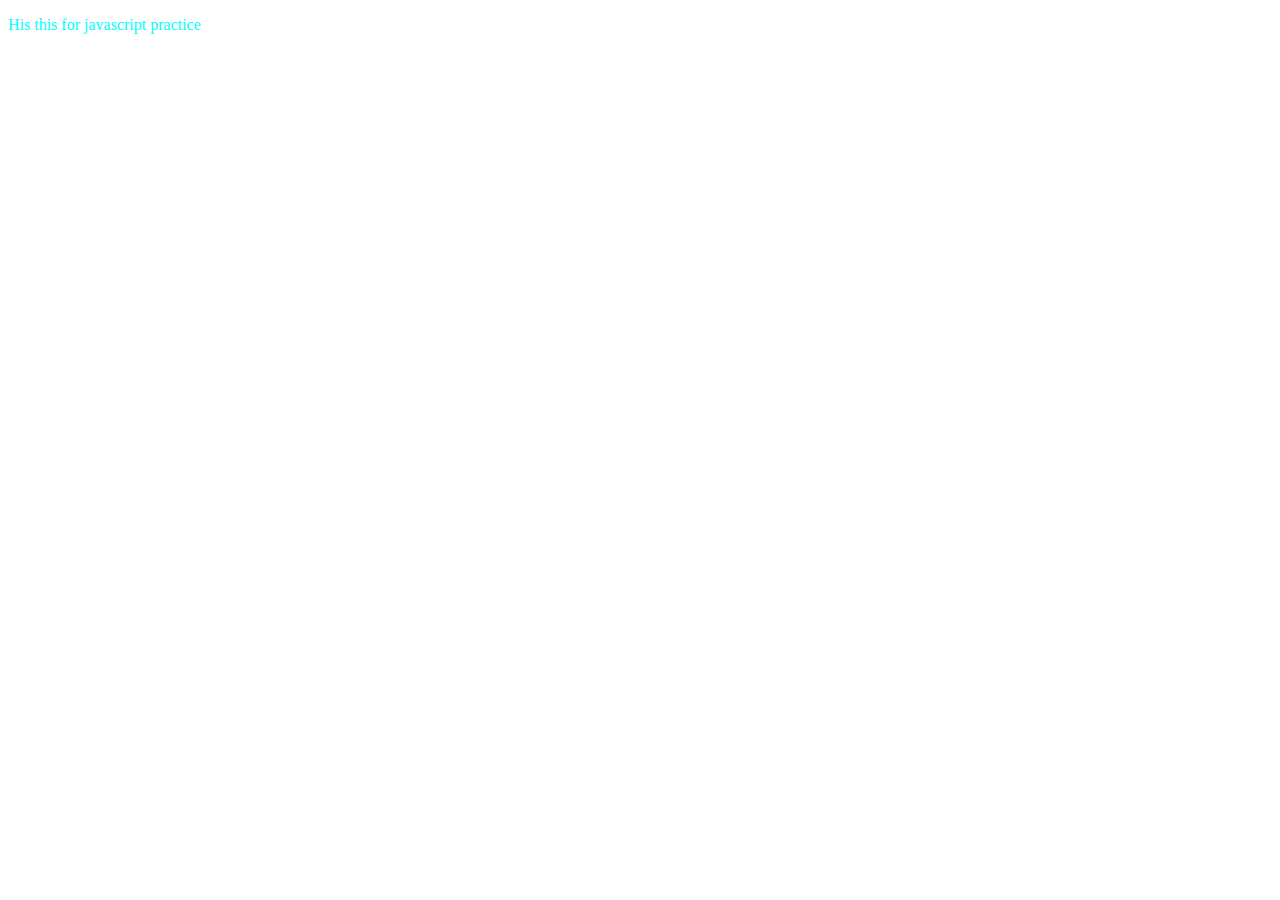
<file: jsWithBabbar/index.html>
<!DOCTYPE html>
<html lang="en">
<head>
    <meta charset="UTF-8">
    <meta http-equiv="X-UA-Compatible" content="ie=edge">
    <meta name="viewport" content="width=device-width, initial-scale=1.0">
    <title>Document</title>
    <style>
        p{
            color: aqua;
        }
    </style>
</head>
<body>
    <p>His this for javascript practice</p>
    <script src="index.js">
    </script>
</body>
</html>
</file>
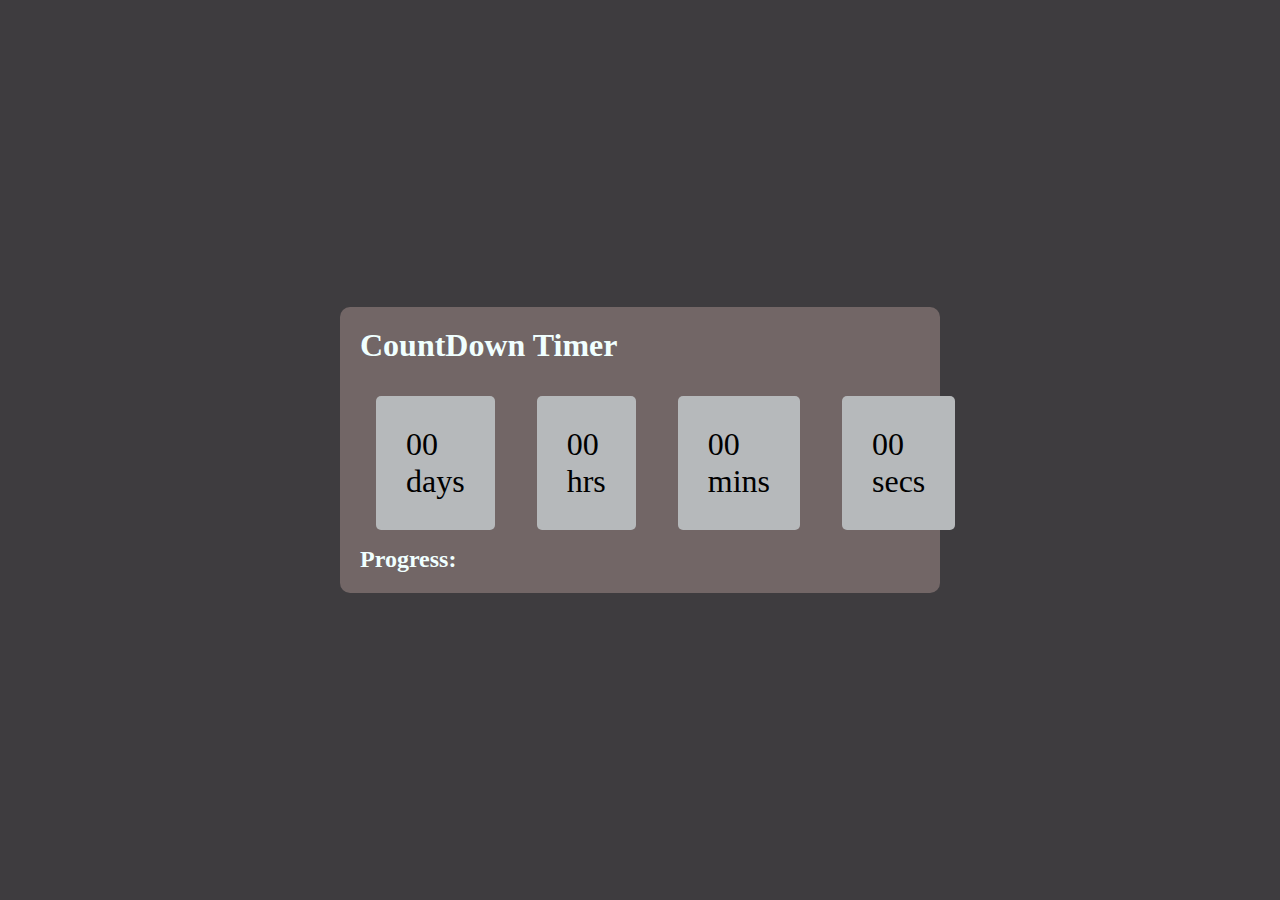
<file: jsWithBabbar/countDownTImer/index.html>
<!DOCTYPE html>
<html lang="en">
<head>
    <meta charset="UTF-8">
    <meta name="viewport" content="width=device-width, initial-scale=1.0">
    <title>CountDown Timer</title>
    <link rel="stylesheet" href="style.css">
</head>
<body>

    <div class="container">
        <h1>CountDown Timer</h1>
        <div id="countdown">
            <div>
                <span id="days">00 </span>
                days
            </div>
            <div>
                <span id="hours">00 </span>
                hrs
            </div>
            <div>
                <span id="minutes">00 </span>
                mins
            </div>
            <div>
                <span id="seconds">00 </span>
                secs
            </div>
        </div>
        <h2>Progress:</h2>
        <div class="progress-container">
            <div id="progress-bar"></div>
        </div>
    </div>
    <script src="script.js"></script>
</body>
</html>
</file>
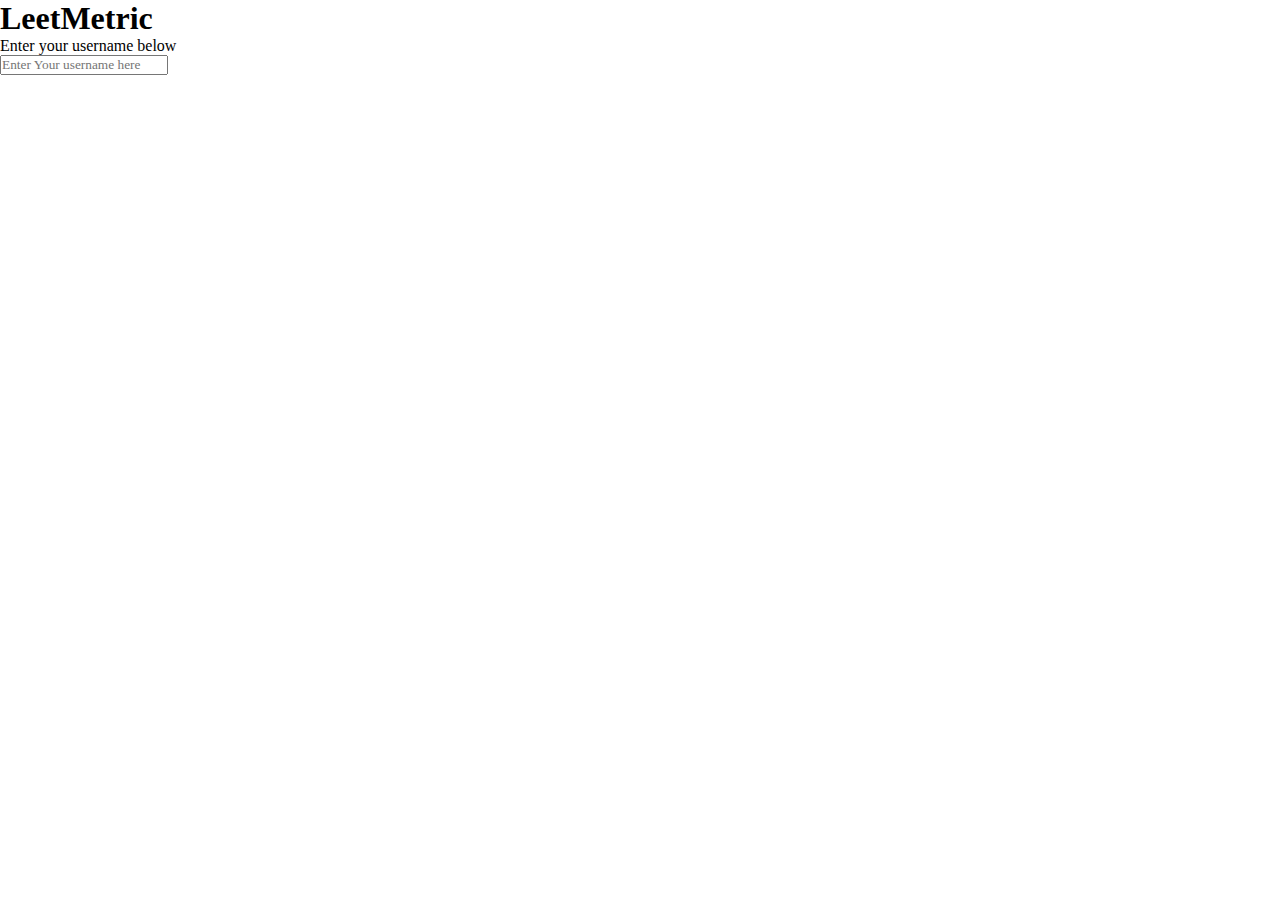
<file: jsWithBabbar/leetCodeMatricsApp/index.html>
<!DOCTYPE html>
<html lang="en">
<head>
    <meta charset="UTF-8">
    <meta http-equiv="X-UA-Compatible" content="ie=edge">
    <meta name="viewport" content="width=device-width, initial-scale=1.0">
    <title>Leet Metric</title>
    <link rel="stylesheet" href="style.css">
</head>
<body>
    <h1>LeetMetric</h1>
    <div class="user-container">
        <p>Enter your username below</p>
        <div class="user-input-container">
            <input type="text" placeholder="Enter Your username here" id="user-input">
            
        </div>
    </div>
    <div class="status-container">

    </div>

    <script src="script.js"></script>
</body>
</html>
</file>
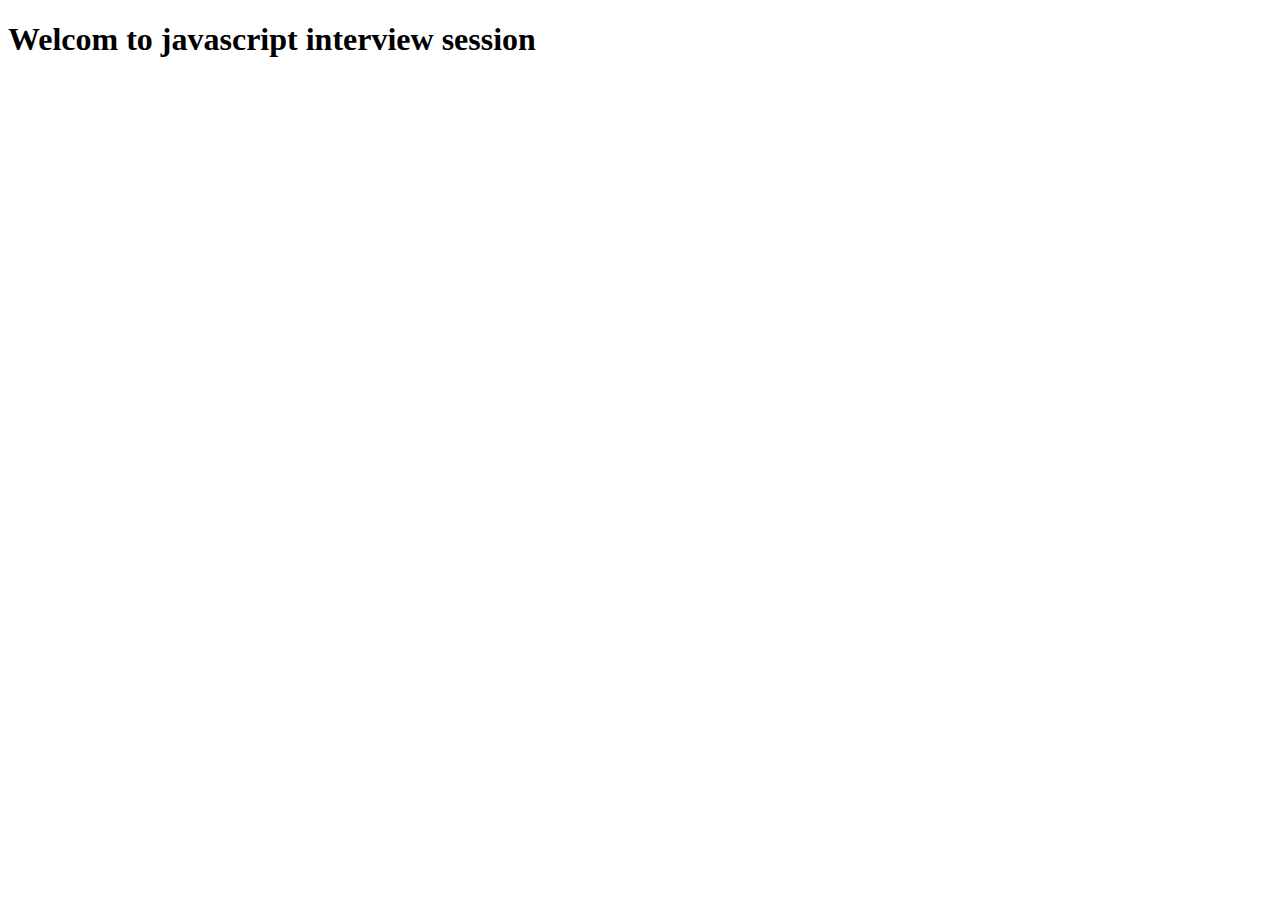
<file: interview.html>
<!DOCTYPE html>
<html lang="en">
<head>
    <meta charset="UTF-8">
    <meta http-equiv="X-UA-Compatible" content="IE=edge">
    <meta name="viewport" content="width=device-width, initial-scale=1.0">
    <title>javascript interview prepration</title>
</head>
<body>
    <h1>Welcom to javascript interview session</h1>
    <script src="interview.js"></script>
</body>
</html>
</file>
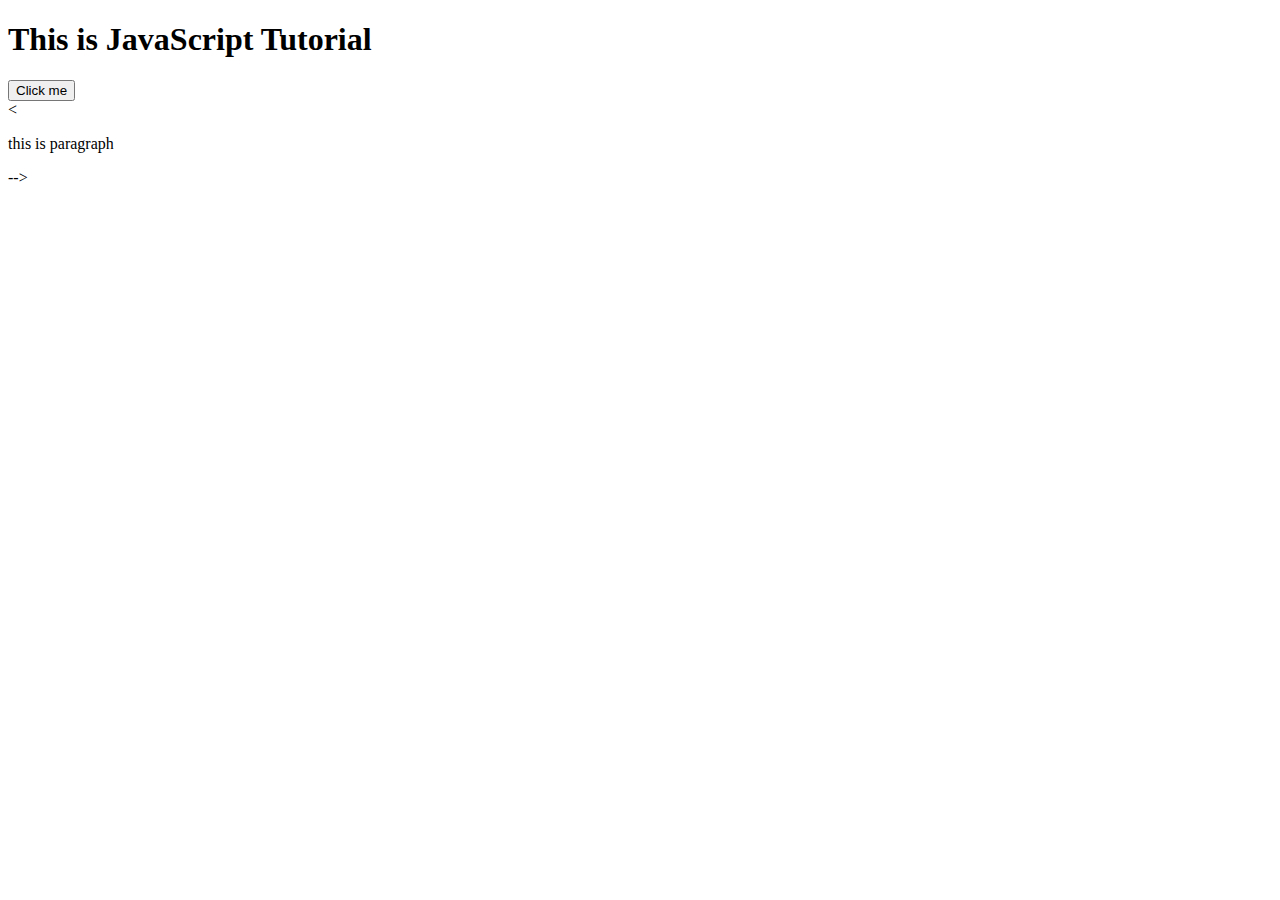
<file: main.html>
<!DOCTYPE html>
<html lang="en">

<head>
    <meta charset="UTF-8">
    <meta http-equiv="X-UA-Compatible" content="IE=edge">
    <meta name="viewport" content="width=device-width, initial-scale=1.0">
    <title>JavaScript Tutorial</title>
</head>

<body>
    <h1>This is JavaScript Tutorial</h1>
    <div id="firstcontainer" class="container">
        <button id="click">Click me</button>
    </div>
    <<div class="container">
        <p>this is paragraph</p>
        </div>
        <script src="index.js"></script> -->
        <script src="variables.js"></script>
        <script src="opreator.js"></script>
        <script src="functions.js"></script>
        <script src="conditional.js"></script>
        <script src="loop.js"></script>
        <script src="arraymethod.js"></script>
        <script src="stringmethod.js"></script>
</body>

</html>
</file>
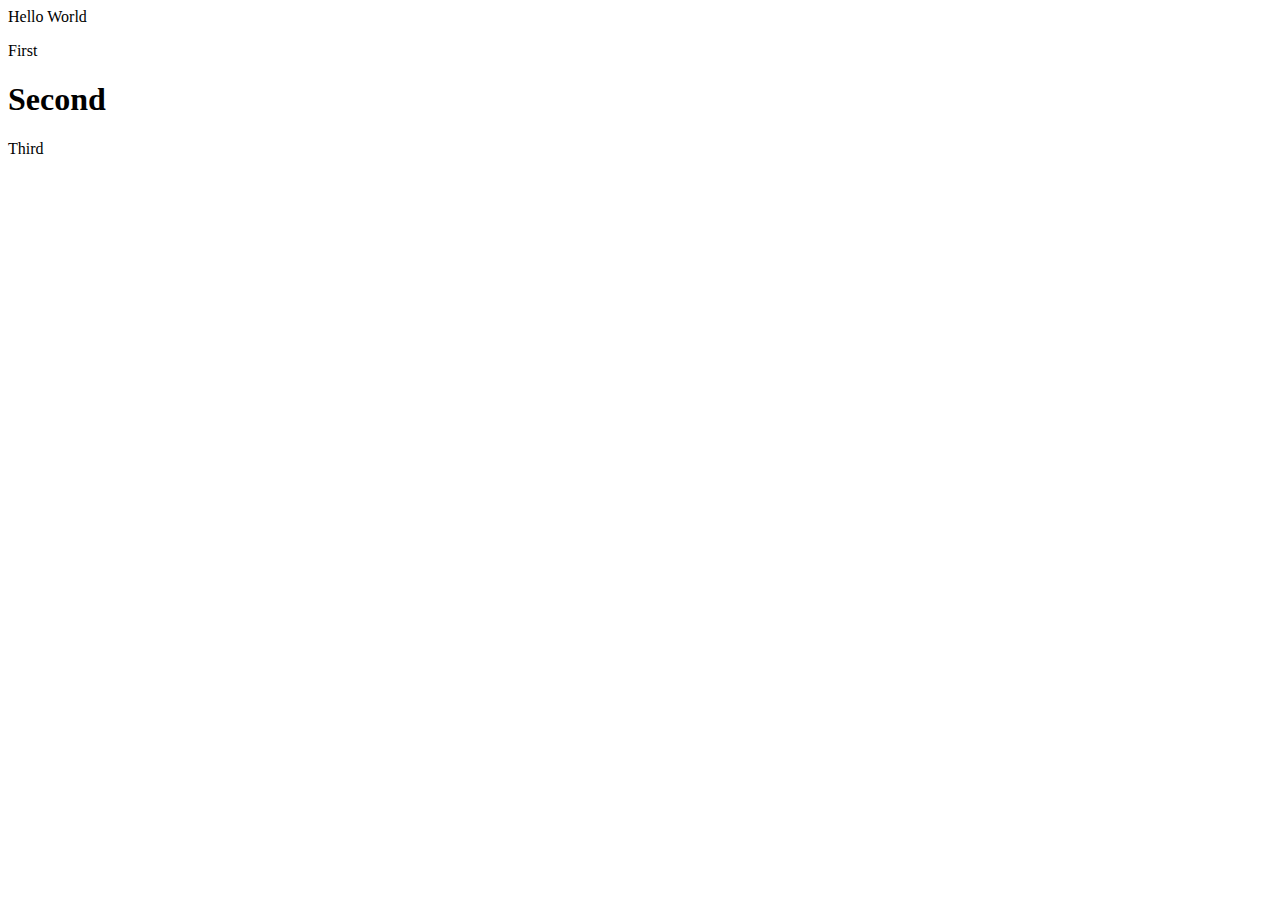
<file: jsWithBabbar/DOM.html>
<!DOCTYPE html>
<html lang="en">
<head>
    <meta charset="UTF-8">
    <meta name="viewport" content="width=device-width, initial-scale=1.0">
    <title>Working With DOM</title>
</head>
<body>
    <!-- <div id="paragraph"> Paragraph
    <p id="fpara" class="textMatter">First Paragraph</p>
                    <p id="spara" class="textMatter">Second Paragraph</p>
    <p id="tpara" class="textMatter">Third Paragraph</p>
    <p id="fopara" class="textMatter" style="display: none;">Forth Paragraph</p>
    <button>
        <P>inside button</P>
    </button>
    </div>

    <h1 id="fheading" class="textMatter">First Heading</h1>


    <script>
        let contain = document.getElementById("paragraph")
        console.log(contain.innerHTML)
        console.log(contain.outerHTML)
        console.log(contain.innerText)
        console.log(contain.textContent)
        
    </script> -->
    <!-- <div class="fdiv">
        this is First
        <span>
            Text
        </span>
        <p>This is my Second Para</p>
    </div> -->
    <div>
        Hello World
        <div class="myDiv">
            <p id="fpara">First</p>
            <h1>Second</h1>
            <p>Third</p>
        </div>
    </div>
<!-- 
    <script>
        let myDiv = document.querySelector('.myDiv');
        let myElement = document.createElement("h2")
        myElement.textContent = "Second Heading";
        // myDiv.insertAdjacentElement("beforebegin", myElement);
        // myDiv.insertAdjacentElement("afterbegin", myElement);
        // myDiv.insertAdjacentElement("beforeend", myElement);
        myDiv.insertAdjacentElement("afterend", myElement);
    </script> -->


    <!-- Removal child -->
     <!-- <script>
        let myDiv = document.querySelector('.myDiv');
        let myElement = document.querySelector('h1')
        myDiv.removeChild(myElement)
     </script> -->

     <script>
        let myElement = document.querySelector('h1')
        let parentfind = myElement.parentNode;
        console.log(parentfind)
     </script>

</body>
</html>
</file>
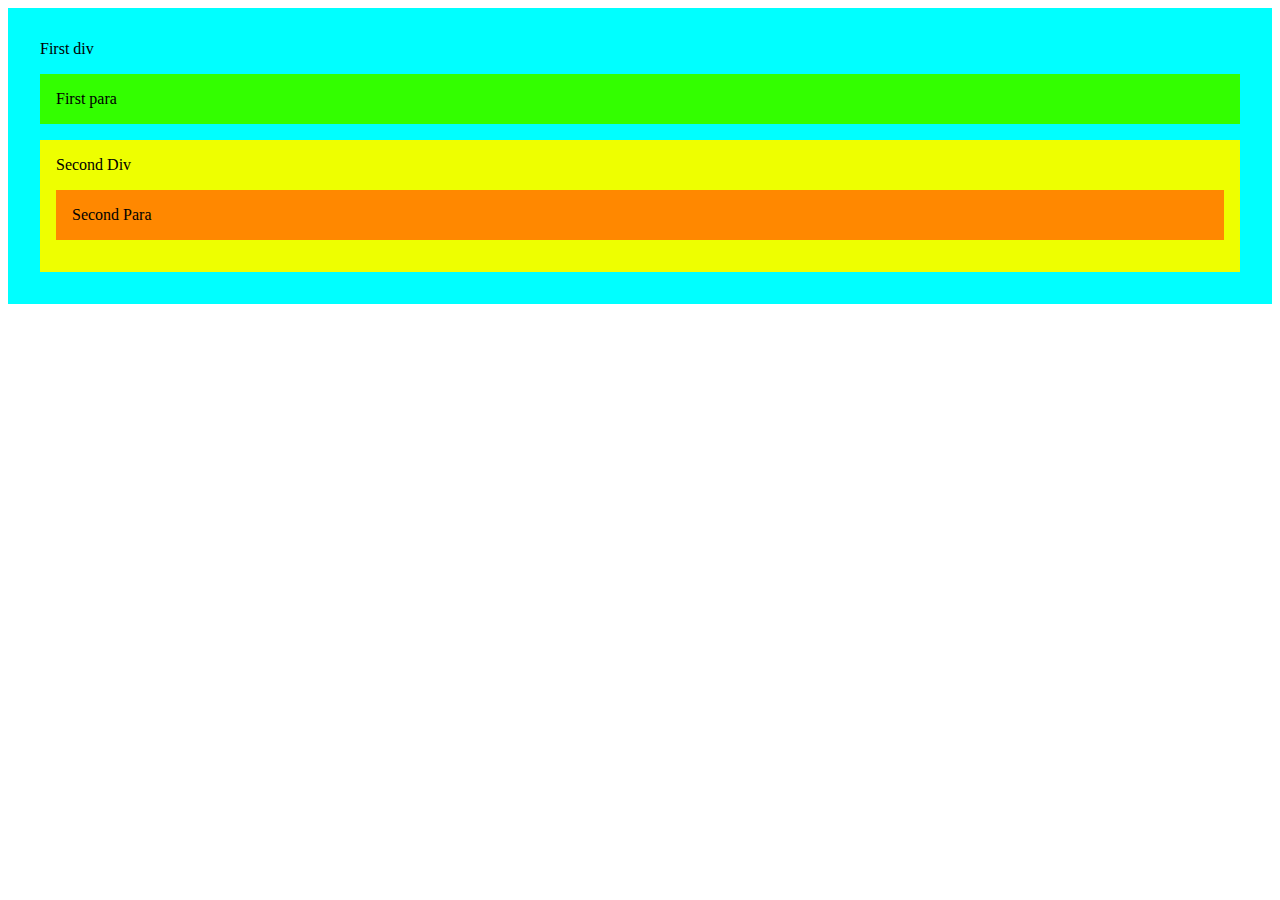
<file: jsWithBabbar/domCss.html>
<!DOCTYPE html>
<html lang="en">
<head>
    <meta charset="UTF-8">
    <meta name="viewport" content="width=device-width, initial-scale=1.0">
    <title>Styleing in Dom</title>
</head>
<body>
    <div id="fdiv" style="background-color: aqua; padding: 2rem;">
        First div
        <p id="fpara" style="background-color: rgb(51, 255, 0); padding: 1rem;" class="fclass sclass">
            First para
        </p>
        <div id="sdiv" style="background-color: rgb(238, 255, 0); padding: 1rem;">
            Second Div
            <p id="spara" style="background-color: rgb(255, 136, 0); padding: 1rem;">
                Second Para
            </p>
        </div>
    </div>
</body>
</html>
</file>
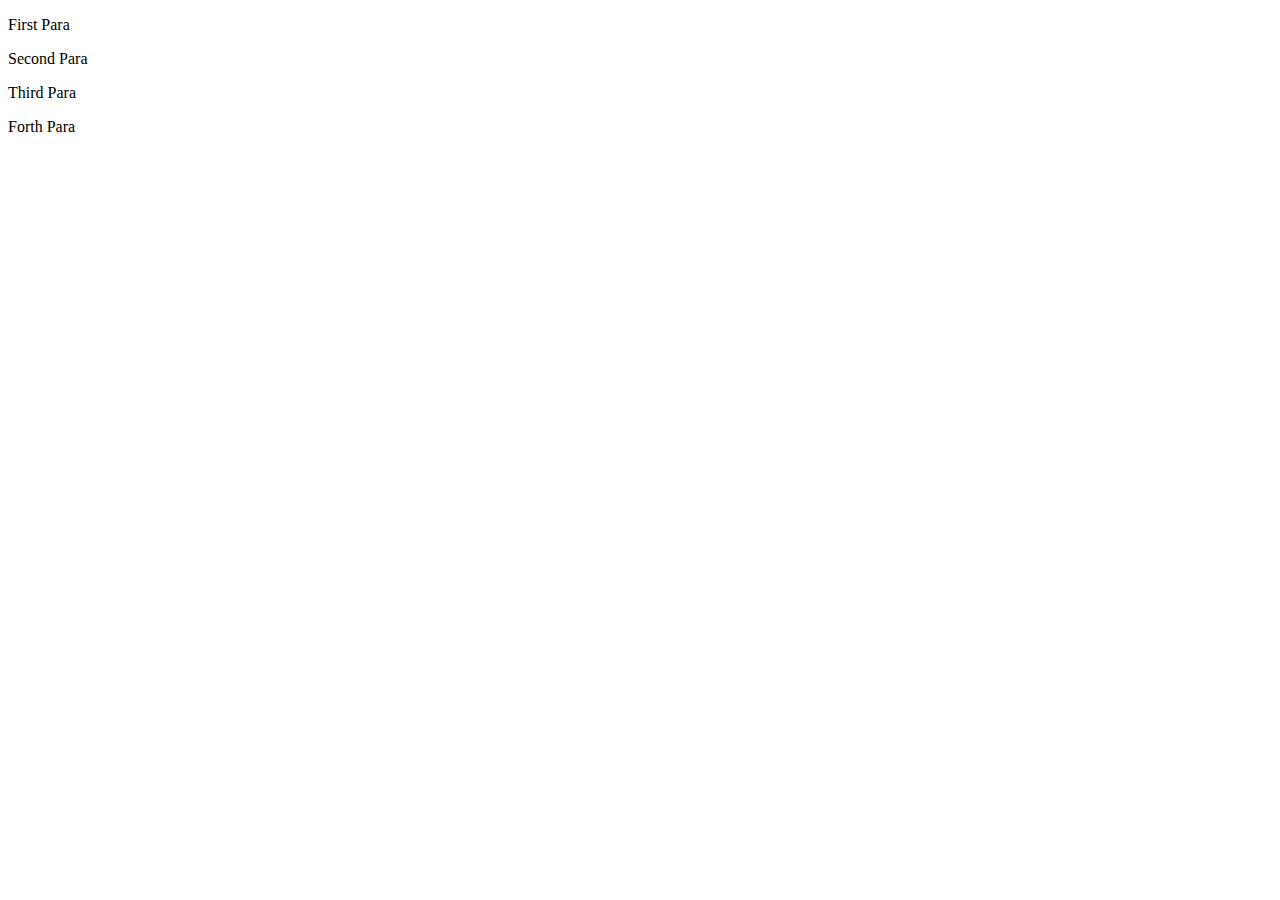
<file: jsWithBabbar/eventsAndListeners.html>
<!DOCTYPE html>
<html lang="en">
<head>
    <meta charset="UTF-8">
    <meta name="viewport" content="width=device-width, initial-scale=1.0">
    <title>Even & Listeneers</title>
</head>
<body>
    <!-- <div>
        <p id="fpara">This is Paragraph</p>
        <a id="anchor" href="https://www.youtube.com">Click here</a>
    </div> -->

    <div id="wrapper">
        <p id="fpara">First Para</p>
        <p id="spara">Second Para</p>
        <p id="tpara">Third Para</p>
        <p id="fopara">Forth Para</p>
    </div>
    <script>
        
        // function changeParagraph(event){
        // console.log(event)
        // let fpara = document.getElementById('fpara')
        // fpara.textContent = "This is EventListener";
        
        // }
        
        // let fpara = document.getElementById('fpara')
        // fpara.addEventListener('click', changeParagraph)
        

        // fpara.removeEventListener('click', changeParagraph);

        // let anchorElement = document.getElementById('anchor');
        // anchorElement.addEventListener('click', function(event){
        //     event.preventDefault()
        //     anchor.textContent = "Stopped Default Action"
        // })

        let paras = document.querySelectorAll('p')
        for(let i=0; i<paras.length; i++){
            let para = paras[i];
            para.addEventListener('click', function(){
                alert("this is Paragraph number " + (i+1))
            })
        }

    </script>
</body>
</html>
</file>
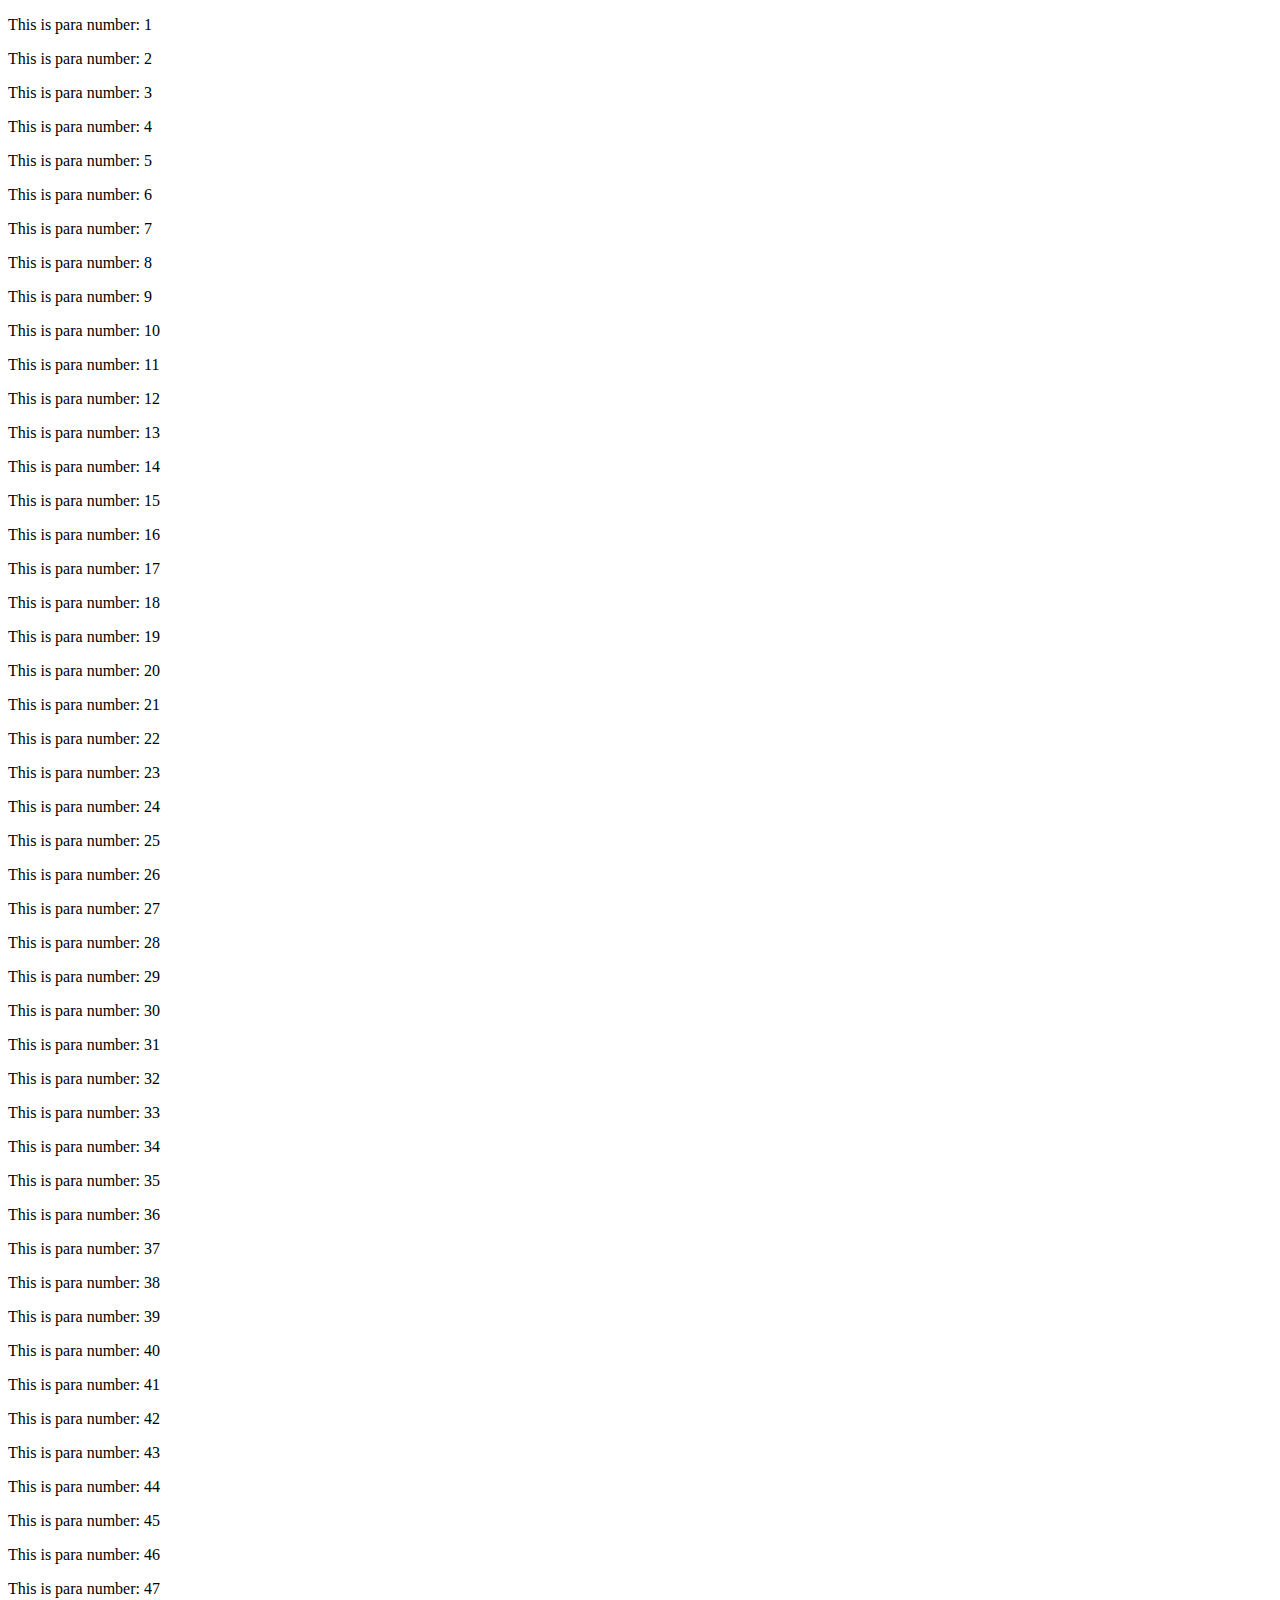
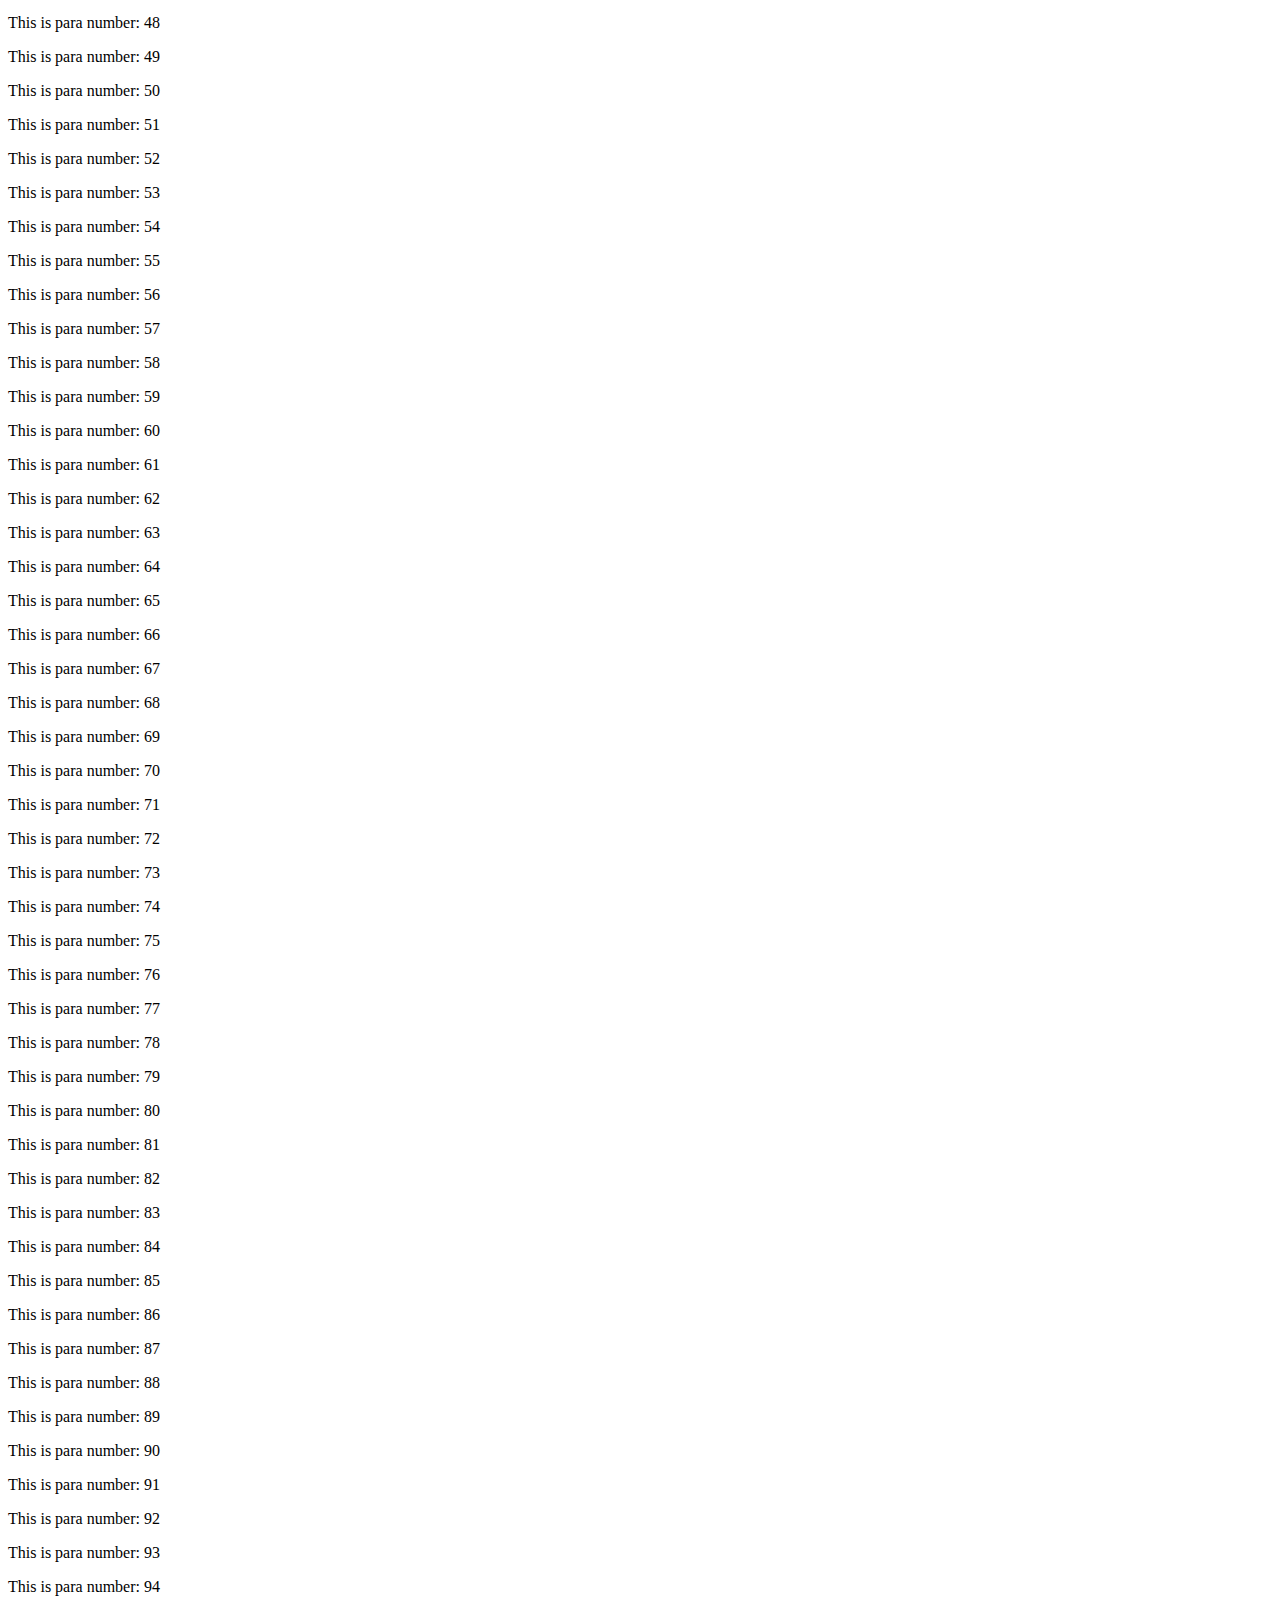
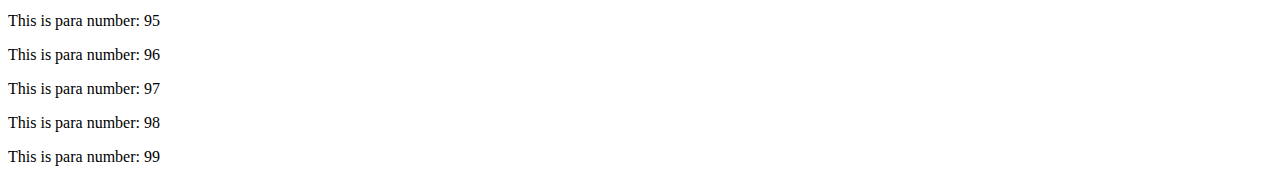
<file: jsWithBabbar/reflowAndRepaint.html>
<!DOCTYPE html>
<html lang="en">
<head>
    <meta charset="UTF-8">
    <meta name="viewport" content="width=device-width, initial-scale=1.0">
    <title>Document</title>
</head>
<body>
    
    <script>
        let t1 = performance.now()
        for(let i=1; i<100; i++){
        let para = document.createElement('p')
        para.textContent = 'This is para number: ' +i
        document.body.append(para)
}
        let t2 = performance.now()
        console.log(t2-t1)
    </script>
</body>
</html>
</file>
<file: jsWithBabbar/countDownTImer/style.css>
*{
    margin: 0;
    padding: 0;
    box-sizing: border-box;
}
body{
    background-color: rgb(62, 60, 63);
    color: azure;
    display: flex;
    justify-content: center;
    align-items: center;
    margin: 0;
    height: 100vh;

}
.container{
    width: 80%;
    max-width: 600px;
    background-color: rgb(114, 102, 102);
    margin: 0 auto;
    padding: 20px;
    border-radius: 10px;
}
h1{
    font-size: 2em;
    margin-bottom: 1rem;
}
#countdown{
    display: flex;
    justify-content: space-around;
    gap: 10px;
}
#countdown div{
    padding: 30px;
    background-color: rgb(182, 185, 187);
    margin: 1rem; 
    border-radius: 5px;
    color: black;
    font-size: xx-large;
}
</file>
<file: jsWithBabbar/leetCodeMatricsApp/style.css>
*{
    margin: 0;
    padding: 0;
    box-sizing: border-box;
    font-family: 'Times New Roman', Times, serif;
}
</file>
